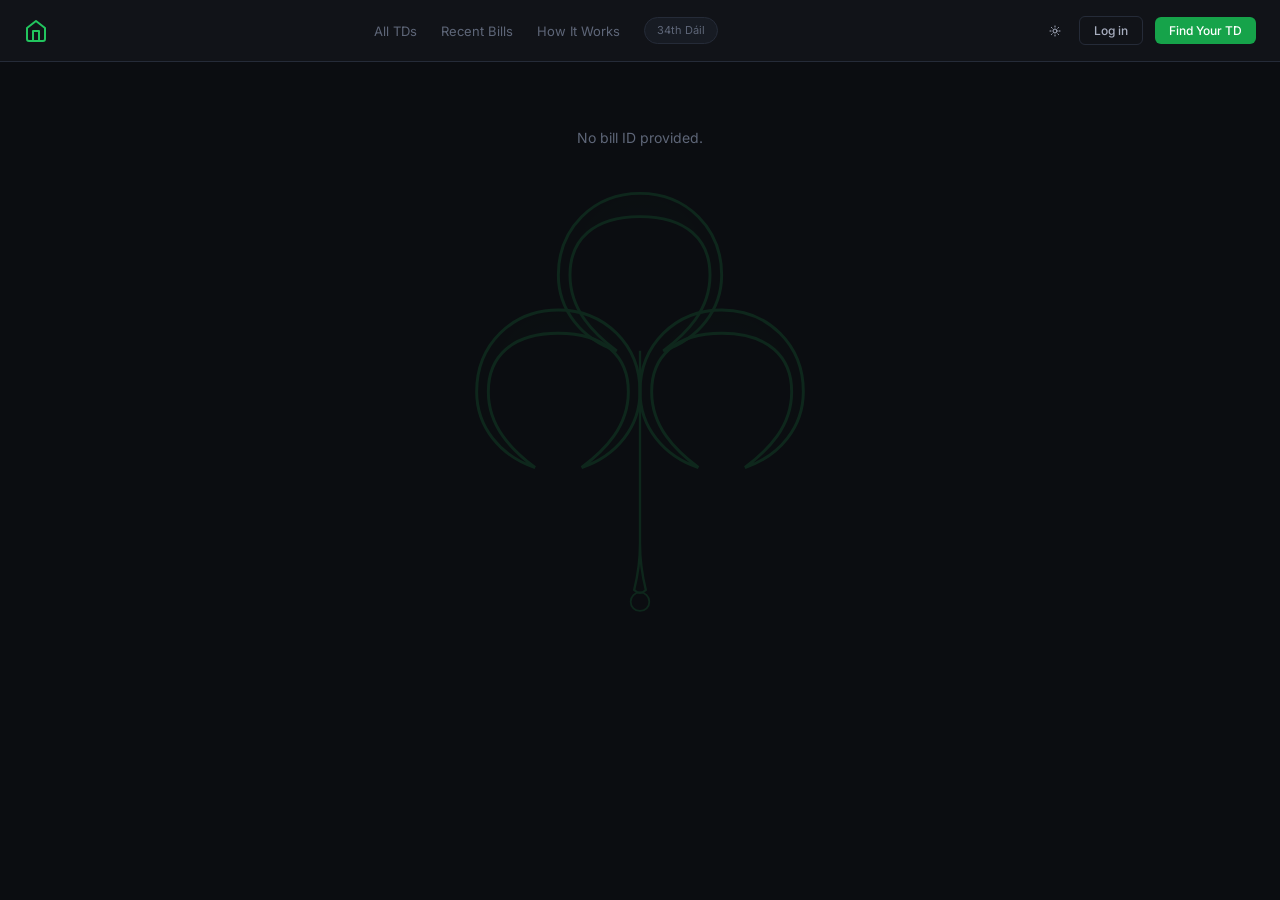
<file: bill.html>
<!DOCTYPE html>
<html lang="en" data-theme="dark">
<head>
  <meta charset="UTF-8">
  <meta name="viewport" content="width=device-width, initial-scale=1.0">
  <title>Bill Detail — Who Is My TD?</title>
  <link rel="stylesheet" href="/css/main.css">
</head>
<body>
  <nav class="nav">
    <div class="nav-brand" onclick="window.location.href='/'" title="Home">
      <svg width="24" height="24" viewBox="0 0 24 24" fill="none" stroke="currentColor" stroke-width="2" stroke-linecap="round" stroke-linejoin="round" style="color: var(--green);">
        <path d="M3 9l9-7 9 7v11a2 2 0 0 1-2 2H5a2 2 0 0 1-2-2z"></path>
        <polyline points="9 22 9 12 15 12 15 22"></polyline>
      </svg>
    </div>
    <div class="nav-links">
      <button class="nav-link" onclick="goTo('tds')">All TDs</button>
      <button class="nav-link" onclick="goTo('bills')">Recent Bills</button>
      <button class="nav-link">How It Works</button>
      <span class="nav-pill">34th Dáil</span>
    </div>
    <div class="nav-actions">
      <button class="theme-toggle" onclick="toggleTheme()" title="Toggle theme">
        <svg width="16" height="16" viewBox="0 0 24 24" fill="none" stroke="currentColor" stroke-width="2" stroke-linecap="round"><circle cx="12" cy="12" r="4"/><path d="M12 2v2M12 20v2M4.93 4.93l1.41 1.41M17.66 17.66l1.41 1.41M2 12h2M20 12h2M4.93 19.07l1.41-1.41M17.66 6.34l1.41-1.41"/></svg>
      </button>
      <button class="btn btn-ghost btn-sm">Log in</button>
      <button class="btn btn-primary btn-sm" onclick="goTo('tds')">Find Your TD</button>
    </div>
  </nav>

  <div class="container" style="padding: var(--space-8) var(--space-4);">
    <div id="content">
      <div class="loading"><p>Loading bill...</p></div>
    </div>
  </div>

  <script src="/js/api.js"></script>
  <script src="/js/main.js"></script>
  <script src="/js/bill.js"></script>
</body>
</html>
</file>
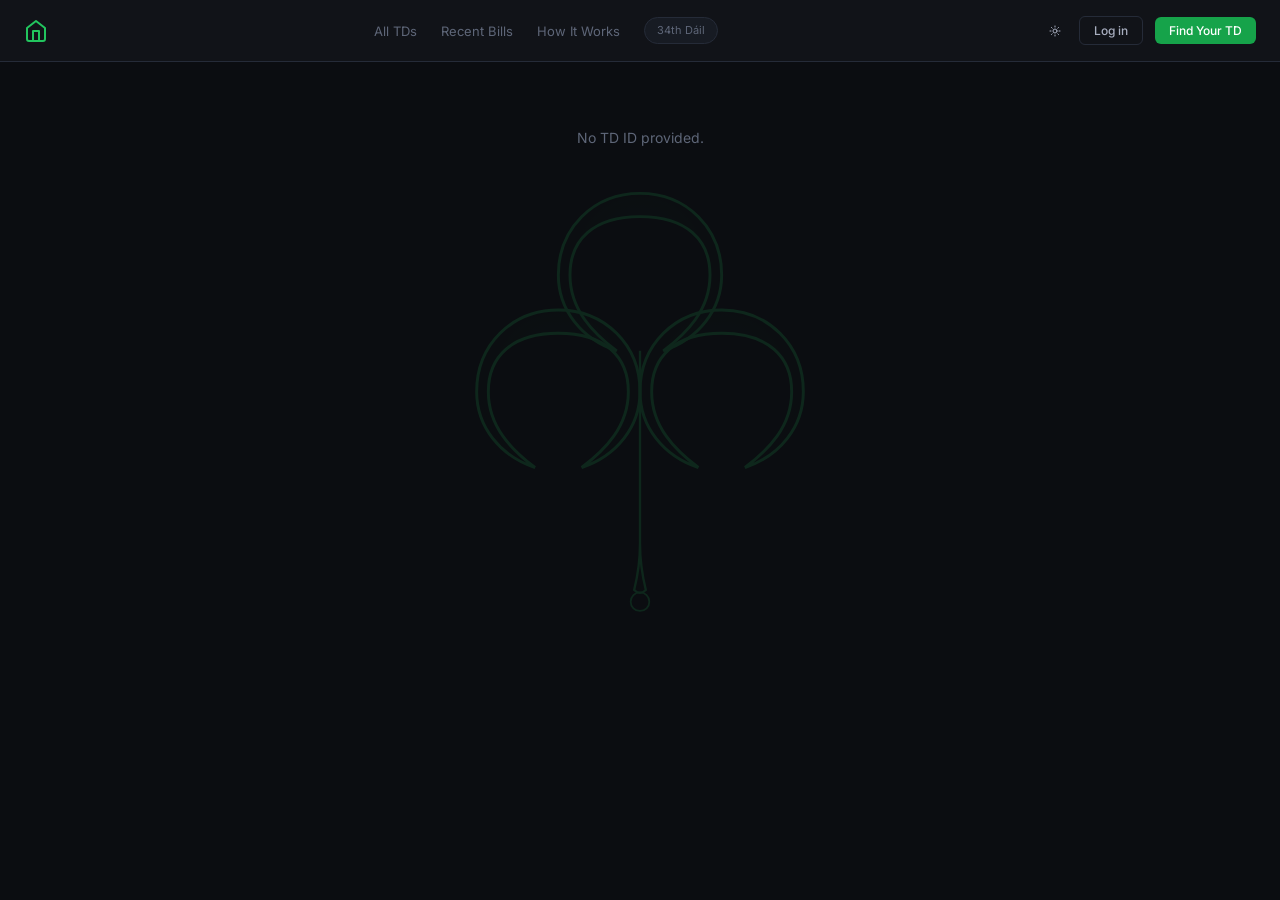
<file: td.html>
<!DOCTYPE html>
<html lang="en" data-theme="dark">
<head>
  <meta charset="UTF-8">
  <meta name="viewport" content="width=device-width, initial-scale=1.0">
  <title>TD Profile — Who Is My TD?</title>
  <link rel="stylesheet" href="/css/main.css">
</head>
<body>
  <nav class="nav">
    <div class="nav-brand" onclick="window.location.href='/'" title="Home">
      <svg width="24" height="24" viewBox="0 0 24 24" fill="none" stroke="currentColor" stroke-width="2" stroke-linecap="round" stroke-linejoin="round" style="color: var(--green);">
        <path d="M3 9l9-7 9 7v11a2 2 0 0 1-2 2H5a2 2 0 0 1-2-2z"></path>
        <polyline points="9 22 9 12 15 12 15 22"></polyline>
      </svg>
    </div>
    <div class="nav-links">
      <button class="nav-link" onclick="goTo('tds')">All TDs</button>
      <button class="nav-link" onclick="goTo('bills')">Recent Bills</button>
      <button class="nav-link">How It Works</button>
      <span class="nav-pill">34th Dáil</span>
    </div>
    <div class="nav-actions">
      <button class="theme-toggle" onclick="toggleTheme()" title="Toggle theme">
        <svg width="16" height="16" viewBox="0 0 24 24" fill="none" stroke="currentColor" stroke-width="2" stroke-linecap="round"><circle cx="12" cy="12" r="4"/><path d="M12 2v2M12 20v2M4.93 4.93l1.41 1.41M17.66 17.66l1.41 1.41M2 12h2M20 12h2M4.93 19.07l1.41-1.41M17.66 6.34l1.41-1.41"/></svg>
      </button>
      <button class="btn btn-ghost btn-sm">Log in</button>
      <button class="btn btn-primary btn-sm" onclick="goTo('tds')">Find Your TD</button>
    </div>
  </nav>

  <div class="container">
    <div id="content" style="padding: var(--space-8) 0;">
      <div class="loading"><p>Loading TD profile...</p></div>
    </div>
  </div>

  <script src="/js/api.js"></script>
  <script src="/js/main.js"></script>
  <script src="/js/td.js"></script>
</body>
</html>
</file>
<file: css/main.css>
/* ============================================================
   Who Is My TD? — Design System Tokens
   ============================================================ */

@import url('https://fonts.googleapis.com/css2?family=Playfair+Display:ital,wght@0,400;0,600;0,700;0,800;1,400;1,600&family=Inter:wght@300;400;500;600&family=JetBrains+Mono:wght@400;500&display=swap');

:root {
  --slate-950: #0B0D11;
  --slate-900: #0F1117;
  --slate-800: #111318;
  --slate-750: #141720;
  --slate-700: #171B23;
  --slate-650: #1C2130;
  --slate-600: #1E2330;
  --slate-500: #252B38;
  --slate-400: #2E3748;
  --slate-300: #3A4055;
  --slate-200: #5E6678;
  --slate-150: #7A8199;
  --slate-100: #A8AEBF;
  --slate-50:  #C8CDD8;
  --slate-10:  #F0EDE8;

  --green-900: #052E16;
  --green-800: #14532D;
  --green-700: #166534;
  --green-600: #15803D;
  --green-500: #16A34A;
  --green-400: #22C55E;
  --green-300: #4ADE80;
  --green-200: #86EFAC;
  --green-100: #DCFCE7;

  --red-500: #EF4444;
  --red-400: #F87171;
  --red-subtle: rgba(239,68,68,0.12);
  --red-border: rgba(239,68,68,0.25);

  --color-success: #22C55E;
  --color-warning: #F59E0B;
  --color-error:   #EF4444;

  --bg:             var(--slate-950);
  --bg-subtle:      var(--slate-900);
  --surface:        var(--slate-800);
  --surface-2:      var(--slate-700);
  --surface-3:      var(--slate-600);
  --border:         var(--slate-500);
  --border-strong:  var(--slate-400);

  --fg-1: var(--slate-10);
  --fg-2: var(--slate-100);
  --fg-3: var(--slate-200);
  --fg-4: var(--slate-300);

  --green:          var(--green-400);
  --green-dim:      var(--green-500);
  --green-subtle:   rgba(34, 197, 94, 0.10);
  --green-border:   rgba(34, 197, 94, 0.20);
  --green-glow:     rgba(34, 197, 94, 0.12);

  --vote-ta:        var(--green-400);
  --vote-ta-bg:     rgba(74, 222, 128, 0.10);
  --vote-ta-border: rgba(74, 222, 128, 0.25);
  --vote-nil:       var(--red-400);
  --vote-nil-bg:    var(--red-subtle);
  --vote-nil-border:var(--red-border);
  --vote-staon:     var(--slate-100);
  --vote-staon-bg:  rgba(168, 174, 191, 0.08);
  --vote-staon-border: rgba(168,174,191,0.18);

  --font-display: 'Playfair Display', Georgia, 'Times New Roman', serif;
  --font-body:    'Inter', system-ui, -apple-system, sans-serif;
  --font-mono:    'JetBrains Mono', 'Fira Code', monospace;

  --text-11:  11px;
  --text-12:  12px;
  --text-13:  13px;
  --text-14:  14px;
  --text-16:  16px;
  --text-18:  18px;
  --text-22:  22px;
  --text-28:  28px;
  --text-36:  36px;
  --text-48:  48px;
  --text-64:  64px;

  --leading-none:    1;
  --leading-tight:   1.2;
  --leading-snug:    1.35;
  --leading-normal:  1.5;
  --leading-relaxed: 1.65;
  --leading-loose:   1.8;

  --tracking-tight:   -0.03em;
  --tracking-snug:    -0.015em;
  --tracking-normal:   0em;
  --tracking-wide:     0.04em;
  --tracking-wider:    0.08em;
  --tracking-widest:   0.15em;

  --weight-light:    300;
  --weight-regular:  400;
  --weight-medium:   500;
  --weight-semibold: 600;
  --weight-bold:     700;
  --weight-extrabold:800;

  --space-1:   4px;
  --space-2:   8px;
  --space-3:   12px;
  --space-4:   16px;
  --space-5:   20px;
  --space-6:   24px;
  --space-8:   32px;
  --space-10:  40px;
  --space-12:  48px;
  --space-16:  64px;
  --space-20:  80px;
  --space-24:  96px;
  --space-32: 128px;

  --radius-sm:   6px;
  --radius-md:   10px;
  --radius-lg:   14px;
  --radius-xl:   18px;
  --radius-full: 9999px;

  --shadow-xs:    0 1px 2px rgba(0,0,0,0.25);
  --shadow-sm:    0 1px 3px rgba(0,0,0,0.35);
  --shadow-md:    0 4px 12px rgba(0,0,0,0.4);
  --shadow-lg:    0 8px 24px rgba(0,0,0,0.45);
  --shadow-xl:    0 16px 48px rgba(0,0,0,0.5);
  --shadow-green: 0 0 0 1px rgba(34,197,94,0.15), 0 4px 16px rgba(0,0,0,0.4);
  --shadow-glow:  0 0 40px rgba(34,197,94,0.08);

  --ease:         cubic-bezier(0.4, 0, 0.2, 1);
  --ease-in:      cubic-bezier(0.4, 0, 1, 1);
  --ease-out:     cubic-bezier(0, 0, 0.2, 1);

  --dur-micro:    120ms;
  --dur-base:     200ms;
  --dur-scenic:   350ms;

  --z-below:    -1;
  --z-base:      0;
  --z-raised:    10;
  --z-dropdown: 100;
  --z-sticky:   200;
  --z-modal:    300;
}

[data-theme="light"], .light {
  --bg:             #F8F9FA;
  --bg-subtle:      #F1F3F6;
  --surface:        #FFFFFF;
  --surface-2:      #F1F3F6;
  --surface-3:      #E8EBF0;
  --border:         #E2E6EE;
  --border-strong:  #C8CDD8;

  --fg-1: #0B0D11;
  --fg-2: #252B38;
  --fg-3: #5E6678;
  --fg-4: #A8AEBF;

  --green:         #16A34A;
  --green-dim:     #15803D;
  --green-subtle:  rgba(22,163,74,0.08);
  --green-border:  rgba(22,163,74,0.20);
  --green-glow:    rgba(22,163,74,0.10);

  --vote-ta:       #16A34A;
  --vote-ta-bg:    rgba(22,163,74,0.08);
  --vote-nil:      #DC2626;
  --vote-nil-bg:   rgba(220,38,38,0.08);
  --vote-staon:    #64748B;
  --vote-staon-bg: rgba(100,116,139,0.08);

  --shadow-xs: 0 1px 2px rgba(0,0,0,0.06);
  --shadow-sm: 0 1px 3px rgba(0,0,0,0.08);
  --shadow-md: 0 4px 12px rgba(0,0,0,0.08);
  --shadow-lg: 0 8px 24px rgba(0,0,0,0.10);
  --shadow-xl: 0 16px 48px rgba(0,0,0,0.12);
  --shadow-green: 0 0 0 1px rgba(22,163,74,0.15), 0 4px 16px rgba(0,0,0,0.08);
}

*, *::before, *::after { box-sizing: border-box; }

html, body {
  margin: 0;
  padding: 0;
  min-height: 100vh;
  background: var(--bg);
  background-image: url('data:image/svg+xml;utf8,<svg viewBox="0 0 400 600" xmlns="http://www.w3.org/2000/svg"><defs><radialGradient id="shamrockGrad" cx="50%" cy="40%"><stop offset="0%" style="stop-color:%2322C55E;stop-opacity:0.18"/><stop offset="100%" style="stop-color:%2322C55E;stop-opacity:0.04"/></radialGradient></defs><g stroke="%2322C55E" stroke-width="2.5" fill="url(%23shamrockGrad)" opacity="0.14"><path d="M 200 80 C 240 80 270 110 270 150 C 270 180 250 205 220 215 C 240 200 260 180 260 150 C 260 120 240 100 200 100 C 160 100 140 120 140 150 C 140 180 160 200 180 215 C 150 205 130 180 130 150 C 130 110 160 80 200 80 Z"/><path d="M 130 180 C 90 180 60 210 60 250 C 60 280 80 305 110 315 C 90 300 70 280 70 250 C 70 220 90 200 130 200 C 170 200 190 220 190 250 C 190 280 170 300 150 315 C 180 305 200 280 200 250 C 200 210 170 180 130 180 Z"/><path d="M 270 180 C 310 180 340 210 340 250 C 340 280 320 305 290 315 C 310 300 330 280 330 250 C 330 220 310 200 270 200 C 230 200 210 220 210 250 C 210 280 230 300 250 315 C 220 305 200 280 200 250 C 200 210 230 180 270 180 Z"/><path d="M 200 215 L 200 380 Q 200 400 205 420 Q 200 425 195 420 Q 200 400 200 380 Z" stroke-width="2"/><circle cx="200" cy="430" r="8" stroke-width="1.5" fill="none"/></g></svg>');
  background-repeat: no-repeat;
  background-position: center center;
  background-attachment: fixed;
  background-size: 500px 700px;
  color: var(--fg-1);
  font-family: var(--font-body);
  font-size: var(--text-14);
  line-height: var(--leading-normal);
  -webkit-font-smoothing: antialiased;
  -moz-osx-font-smoothing: grayscale;
}

h1, .h1 {
  font-family: var(--font-display);
  font-size: var(--text-48);
  font-weight: var(--weight-bold);
  line-height: var(--leading-tight);
  letter-spacing: var(--tracking-snug);
  color: var(--fg-1);
  margin: 0;
}
h2, .h2 {
  font-family: var(--font-display);
  font-size: var(--text-36);
  font-weight: var(--weight-semibold);
  line-height: var(--leading-tight);
  letter-spacing: var(--tracking-snug);
  color: var(--fg-1);
  margin: 0;
}
h3, .h3 {
  font-family: var(--font-display);
  font-size: var(--text-22);
  font-weight: var(--weight-semibold);
  line-height: var(--leading-snug);
  color: var(--fg-1);
  margin: 0;
}
h4, .h4 {
  font-family: var(--font-body);
  font-size: var(--text-16);
  font-weight: var(--weight-semibold);
  line-height: var(--leading-snug);
  color: var(--fg-1);
  margin: 0;
}
h5, .h5 {
  font-family: var(--font-body);
  font-size: var(--text-11);
  font-weight: var(--weight-semibold);
  letter-spacing: var(--tracking-widest);
  text-transform: uppercase;
  color: var(--fg-3);
  margin: 0;
}
p, .p {
  font-family: var(--font-body);
  font-size: var(--text-14);
  line-height: var(--leading-relaxed);
  color: var(--fg-2);
  margin: 0;
}
.lead {
  font-size: var(--text-18);
  font-weight: var(--weight-light);
  line-height: var(--leading-relaxed);
  color: var(--fg-2);
}
.caption {
  font-family: var(--font-body);
  font-size: var(--text-12);
  color: var(--fg-3);
}
.mono {
  font-family: var(--font-mono);
  font-size: var(--text-13);
  color: var(--fg-2);
}
a {
  color: var(--green);
  text-decoration: none;
  transition: color var(--dur-micro) var(--ease);
}
a:hover { color: var(--green-300); }

/* Layout */
.container {
  max-width: 1200px;
  margin: 0 auto;
  padding: 0 var(--space-4);
}

/* Nav */
.nav {
  display: flex;
  align-items: center;
  justify-content: space-between;
  gap: var(--space-4);
  padding: var(--space-4) var(--space-6);
  background: var(--surface);
  border-bottom: 1px solid var(--border);
  position: sticky;
  top: 0;
  z-index: var(--z-sticky);
}

.nav-brand {
  display: flex;
  align-items: center;
  gap: var(--space-2);
  font-family: var(--font-display);
  font-size: var(--text-18);
  font-weight: var(--weight-bold);
  color: var(--fg-1);
  cursor: pointer;
}

.nav-dot {
  width: 8px;
  height: 8px;
  background: var(--green);
  border-radius: 50%;
}

.nav-links {
  display: flex;
  gap: var(--space-6);
  align-items: center;
}

.nav-link {
  background: none;
  border: none;
  font-family: var(--font-body);
  font-size: var(--text-13);
  color: var(--fg-3);
  cursor: pointer;
  transition: color var(--dur-micro) var(--ease);
  padding: 0;
}

.nav-link:hover, .nav-link.active {
  color: var(--fg-1);
}

.nav-pill {
  display: inline-flex;
  align-items: center;
  padding: 4px 12px;
  background: var(--surface-2);
  border: 1px solid var(--border);
  border-radius: var(--radius-full);
  font-size: var(--text-11);
  color: var(--fg-3);
  white-space: nowrap;
}

.nav-actions {
  display: flex;
  gap: var(--space-3);
  align-items: center;
}

.theme-toggle {
  background: none;
  border: none;
  color: var(--fg-2);
  width: 24px;
  height: 24px;
  display: flex;
  align-items: center;
  justify-content: center;
  cursor: pointer;
  transition: color var(--dur-micro) var(--ease);
}

.theme-toggle:hover {
  color: var(--fg-1);
}

.theme-toggle svg {
  width: 100%;
  height: 100%;
  stroke: currentColor;
  stroke-width: 2;
}

/* Cards */
.card {
  background: var(--surface);
  border: 1px solid var(--border);
  border-radius: var(--radius-md);
  box-shadow: var(--shadow-sm);
  transition: border-color var(--dur-micro) var(--ease),
              box-shadow var(--dur-micro) var(--ease);
  padding: var(--space-4);
}
.card:hover {
  border-color: var(--green);
  box-shadow: var(--shadow-green);
}

/* Buttons */
.btn {
  display: inline-flex;
  align-items: center;
  justify-content: center;
  gap: 6px;
  font-family: var(--font-body);
  font-size: var(--text-13);
  font-weight: var(--weight-medium);
  border-radius: var(--radius-sm);
  padding: 8px 18px;
  cursor: pointer;
  border: none;
  text-decoration: none;
  transition: background var(--dur-micro) var(--ease),
              transform var(--dur-micro) var(--ease),
              box-shadow var(--dur-micro) var(--ease);
  white-space: nowrap;
}
.btn:active { transform: translateY(1px); }

.btn-primary {
  background: var(--green-dim);
  color: #fff;
}
.btn-primary:hover {
  background: var(--green-600);
  box-shadow: 0 0 20px rgba(34,197,94,0.2);
  text-decoration: none;
}

.btn-ghost {
  background: transparent;
  color: var(--fg-2);
  border: 1px solid var(--border);
}
.btn-ghost:hover {
  background: var(--surface-2);
  color: var(--fg-1);
  text-decoration: none;
}

.btn-sm {
  padding: 6px 14px;
  font-size: var(--text-12);
}

/* Badge */
.badge {
  display: inline-flex;
  align-items: center;
  gap: var(--space-1);
  font-family: var(--font-body);
  font-size: var(--text-11);
  font-weight: var(--weight-medium);
  letter-spacing: var(--tracking-wide);
  padding: 3px 9px;
  border-radius: var(--radius-full);
  border: 1px solid transparent;
}
.badge-green  { background: var(--green-subtle); color: var(--green); border-color: var(--green-border); }
.badge-ta     { background: var(--vote-ta-bg); color: var(--vote-ta); border-color: var(--vote-ta-border); }
.badge-nil    { background: var(--vote-nil-bg); color: var(--vote-nil); border-color: var(--vote-nil-border); }
.badge-staon  { background: var(--vote-staon-bg); color: var(--vote-staon); border-color: var(--vote-staon-border); }

/* Input */
.input {
  width: 100%;
  font-family: var(--font-body);
  font-size: var(--text-14);
  color: var(--fg-1);
  background: var(--bg-subtle);
  border: 1px solid var(--border);
  border-radius: var(--radius-sm);
  padding: 9px 14px;
  outline: none;
  transition: border-color var(--dur-micro) var(--ease),
              box-shadow var(--dur-micro) var(--ease);
}
.input::placeholder { color: var(--fg-4); }
.input:focus {
  border-color: var(--green);
  box-shadow: 0 0 0 3px rgba(34,197,94,0.10);
}

/* Vote indicator */
.vote-dot {
  width: 8px;
  height: 8px;
  border-radius: 50%;
  flex-shrink: 0;
}
.vote-dot.ta { background: var(--vote-ta); }
.vote-dot.nil { background: var(--vote-nil); }
.vote-dot.staon { background: var(--vote-staon); }

/* Vote label (italicised Irish) */
.vote-label {
  font-style: italic;
}

/* Hero section */
.hero {
  padding: var(--space-20) var(--space-6);
  text-align: center;
}

.hero-title {
  font-size: var(--text-48);
  font-weight: var(--weight-bold);
  letter-spacing: var(--tracking-snug);
  line-height: var(--leading-tight);
  margin-bottom: var(--space-4);
}

.hero-title span {
  color: var(--green);
}

.hero-lead {
  font-size: var(--text-16);
  color: var(--fg-2);
  max-width: 600px;
  margin: 0 auto var(--space-8);
  line-height: var(--leading-relaxed);
}

.hero-actions {
  display: flex;
  gap: var(--space-3);
  justify-content: center;
  margin-bottom: var(--space-16);
}

.hero-stats {
  display: grid;
  grid-template-columns: repeat(4, 1fr);
  gap: var(--space-4);
  max-width: 600px;
  margin: 0 auto;
  padding-top: var(--space-8);
  border-top: 1px solid var(--border);
}

.hero-stat-val {
  font-family: var(--font-mono);
  font-size: var(--text-28);
  font-weight: var(--weight-bold);
  color: var(--fg-1);
}

.hero-stat-lbl {
  font-size: var(--text-11);
  color: var(--fg-3);
  font-style: italic;
  font-weight: var(--weight-medium);
}

/* Listing */
.listing-header {
  padding: var(--space-8) var(--space-6);
  border-bottom: 1px solid var(--border);
}

.listing-search {
  max-width: 400px;
  margin-bottom: var(--space-4);
}

.constituency-group {
  padding: var(--space-6);
  margin-bottom: var(--space-6);
}

.constituency-name {
  font-size: var(--text-14);
  font-weight: var(--weight-semibold);
  color: var(--fg-3);
  margin-bottom: var(--space-4);
  text-transform: uppercase;
  letter-spacing: var(--tracking-wide);
}

.td-grid {
  display: grid;
  grid-template-columns: repeat(auto-fill, minmax(280px, 1fr));
  gap: var(--space-4);
}

.td-card {
  cursor: pointer;
  transition: transform var(--dur-micro) var(--ease);
}

.td-card:hover {
  transform: translateY(-2px);
}

.td-name {
  font-size: var(--text-14);
  font-weight: var(--weight-semibold);
  color: var(--fg-1);
  margin-bottom: var(--space-2);
}

.td-meta {
  display: flex;
  gap: var(--space-2);
  flex-wrap: wrap;
  margin-bottom: var(--space-2);
}

/* Profile card */
.profile-card {
  padding: var(--space-6);
  margin-bottom: var(--space-6);
}

.profile-header {
  display: flex;
  align-items: flex-start;
  gap: var(--space-4);
  margin-bottom: var(--space-6);
}

.profile-avatar {
  width: 64px;
  height: 64px;
  border-radius: var(--radius-lg);
  background: var(--green-subtle);
  border: 1px solid var(--green-border);
  display: flex;
  align-items: center;
  justify-content: center;
  font-size: 20px;
  font-weight: var(--weight-bold);
  color: var(--green);
  flex-shrink: 0;
  font-family: var(--font-display);
}

.profile-info {
  flex: 1;
}

.profile-name {
  font-family: var(--font-display);
  font-size: var(--text-24);
  font-weight: var(--weight-bold);
  color: var(--fg-1);
  margin-bottom: var(--space-2);
}

.profile-meta {
  display: flex;
  align-items: center;
  gap: var(--space-2);
  flex-wrap: wrap;
}

.profile-stats {
  display: grid;
  grid-template-columns: repeat(3, 1fr);
  gap: var(--space-1);
  padding-top: var(--space-6);
  border-top: 1px solid var(--border);
  margin-top: var(--space-6);
}

.stat-col {
  display: flex;
  flex-direction: column;
  align-items: center;
  gap: var(--space-1);
}

.stat-val {
  font-family: var(--font-mono);
  font-size: var(--text-22);
  font-weight: var(--weight-medium);
  color: var(--fg-1);
}

.stat-lbl {
  font-size: var(--text-11);
  font-style: italic;
  font-weight: var(--weight-medium);
  color: var(--fg-3);
}

/* Votes list */
.votes-header {
  display: flex;
  align-items: center;
  justify-content: space-between;
  margin-bottom: var(--space-3);
  padding: 0 var(--space-4);
}

.votes-title {
  font-family: var(--font-display);
  font-size: var(--text-18);
  font-weight: var(--weight-semibold);
  color: var(--fg-1);
}

.votes-count {
  font-size: var(--text-13);
  color: var(--fg-3);
}

.vote-item {
  display: flex;
  align-items: center;
  gap: var(--space-3);
  padding: var(--space-3) var(--space-4);
  border-bottom: 1px solid var(--border);
  cursor: pointer;
  transition: background var(--dur-micro) var(--ease);
}

.vote-item:hover {
  background: var(--surface-2);
}

.vote-item:last-child {
  border-bottom: none;
}

.vote-text {
  flex: 1;
  min-width: 0;
}

.vote-subject {
  font-size: var(--text-13);
  font-weight: var(--weight-medium);
  color: var(--fg-1);
  white-space: nowrap;
  overflow: hidden;
  text-overflow: ellipsis;
  margin-bottom: var(--space-1);
}

.vote-meta {
  font-size: var(--text-11);
  color: var(--fg-3);
}

/* Bill header */
.bill-header {
  padding: var(--space-8) var(--space-6);
}

.bill-title {
  font-family: var(--font-display);
  font-size: var(--text-36);
  font-weight: var(--weight-bold);
  letter-spacing: var(--tracking-snug);
  line-height: var(--leading-tight);
  color: var(--fg-1);
  margin-bottom: var(--space-4);
}

.bill-meta {
  display: flex;
  align-items: center;
  gap: var(--space-2);
  flex-wrap: wrap;
  font-size: var(--text-12);
  color: var(--fg-3);
}

.bill-meta-dot {
  color: var(--fg-4);
}

/* AI Summary */
.ai-summary {
  background: var(--surface);
  border: 1px solid var(--border);
  border-radius: var(--radius-lg);
  padding: var(--space-6);
  margin-bottom: var(--space-6);
  margin-left: var(--space-6);
  margin-right: var(--space-6);
}

.ai-label {
  display: flex;
  align-items: center;
  gap: var(--space-2);
  margin-bottom: var(--space-3);
}

.ai-icon {
  width: 28px;
  height: 28px;
  border-radius: var(--radius-sm);
  background: var(--green-subtle);
  border: 1px solid var(--green-border);
  display: flex;
  align-items: center;
  justify-content: center;
  color: var(--green);
  font-size: var(--text-12);
  flex-shrink: 0;
}

.ai-text {
  font-size: var(--text-14);
  line-height: var(--leading-relaxed);
  color: var(--fg-2);
}

/* Vote breakdown */
.vote-breakdown {
  background: var(--surface);
  border: 1px solid var(--border);
  border-radius: var(--radius-lg);
  padding: var(--space-6);
  margin-bottom: var(--space-6);
  margin-left: var(--space-6);
  margin-right: var(--space-6);
}

.breakdown-title {
  font-family: var(--font-display);
  font-size: var(--text-16);
  font-weight: var(--weight-semibold);
  color: var(--fg-1);
  margin-bottom: var(--space-5);
}

.breakdown-bars {
  display: flex;
  flex-direction: column;
  gap: var(--space-3);
}

.bar-row {
  display: flex;
  align-items: center;
  gap: var(--space-3);
}

.bar-label {
  font-size: var(--text-13);
  font-style: italic;
  font-weight: var(--weight-semibold);
  min-width: 50px;
}

.bar-track {
  flex: 1;
  height: 8px;
  background: var(--surface-3);
  border-radius: 4px;
  overflow: hidden;
}

.bar-fill {
  height: 100%;
  border-radius: 4px;
  transition: width var(--dur-scenic) var(--ease);
}

.bar-fill.ta { background: var(--vote-ta); }
.bar-fill.nil { background: var(--vote-nil); }
.bar-fill.staon { background: var(--vote-staon); }

.bar-count {
  font-family: var(--font-mono);
  font-size: var(--text-13);
  min-width: 40px;
  text-align: right;
  color: var(--fg-2);
}

/* Loading & empty states */
.loading, .error, .empty {
  padding: var(--space-8) var(--space-6);
  text-align: center;
}

.empty p {
  color: var(--fg-3);
}
</file>
